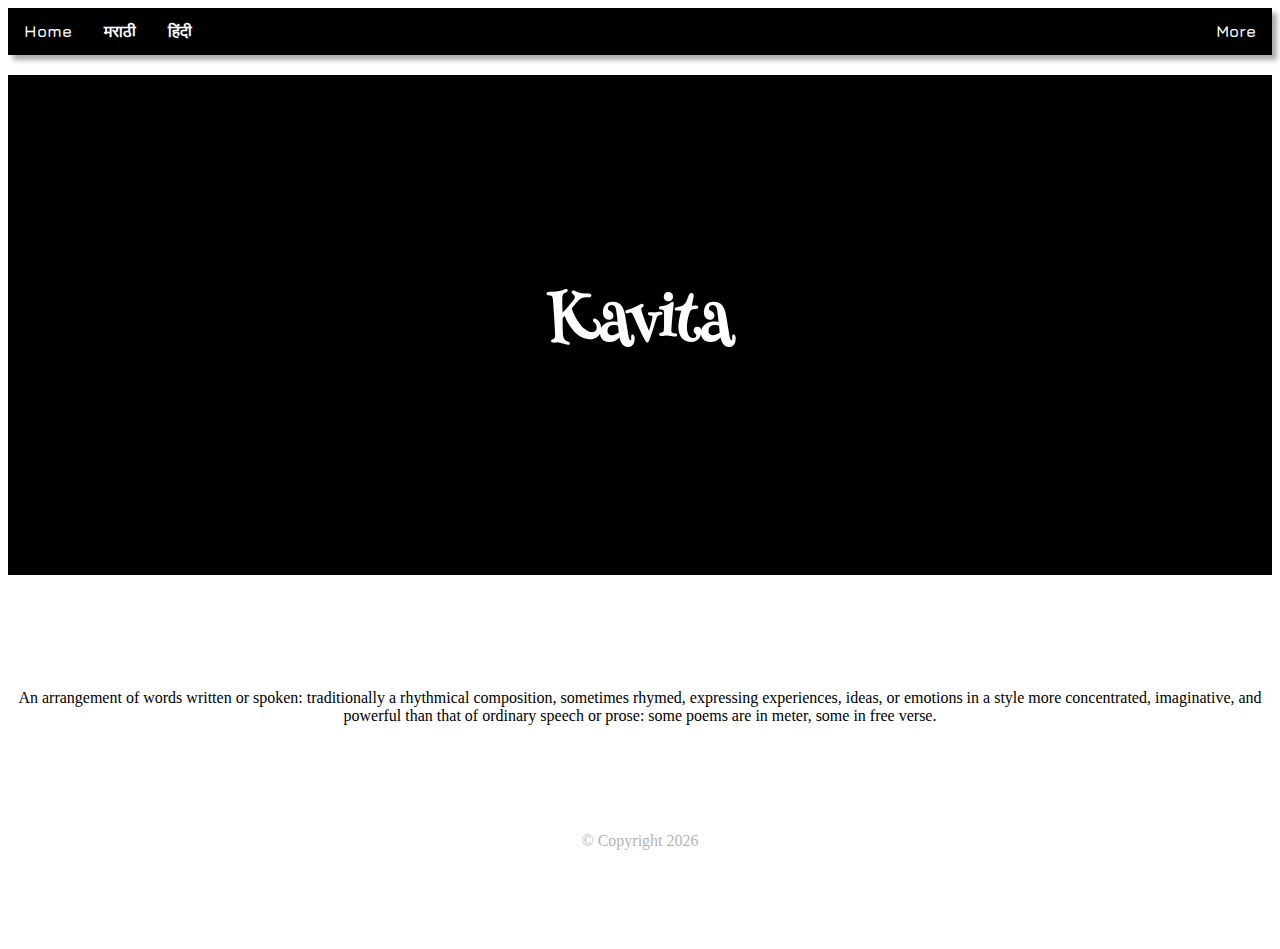
<file: index.html>
<!DOCTYPE html>
<html>

<head>
    <title>Home</title>
    <meta charset="utf-8">
    <meta http-equiv="X-UA-Compatible" content="IE=edge">
    <meta name="viewport" content="width=device-width, initial-scale=1.0">
    <link href="style.css" type="text/css" rel="stylesheet">
    <link rel="preconnect" href="https://fonts.gstatic.com">
    <link href="https://fonts.googleapis.com/css2?family=Jura:wght@300&display=swap" rel="stylesheet">
    <link rel="preconnect" href="https://fonts.gstatic.com">
    <link href="https://fonts.googleapis.com/css2?family=Henny+Penny&display=swap" rel="stylesheet">
</head>

<body>
    <div>
        <ul>
            <li><a href="#home">Home</a></li>
            <li><a href="marathi.html">मराठी</a></li>
            <li><a href="#contact">हिंदी</a></li>
            <li style="float:right"><a href="#about">More</a></li>
        </ul>
    </div>
    <div class="container-h">
        <h1 class="h1">Kavita</h1>
    </div>
    <div class="middle-container-h">
        <p class="p1">An arrangement of words written or spoken: traditionally a rhythmical composition, sometimes rhymed, expressing experiences, ideas, or emotions in a style more concentrated, imaginative, and powerful than that of ordinary speech or prose: some
            poems are in meter, some in free verse.</p>
    </div>
    <div class="bottom-container-h">
        <p class="">&copy; Copyright
            <script>
                document.write(new Date().getFullYear())
            </script>
        </p>
    </div>

</body>

</html>
</file>
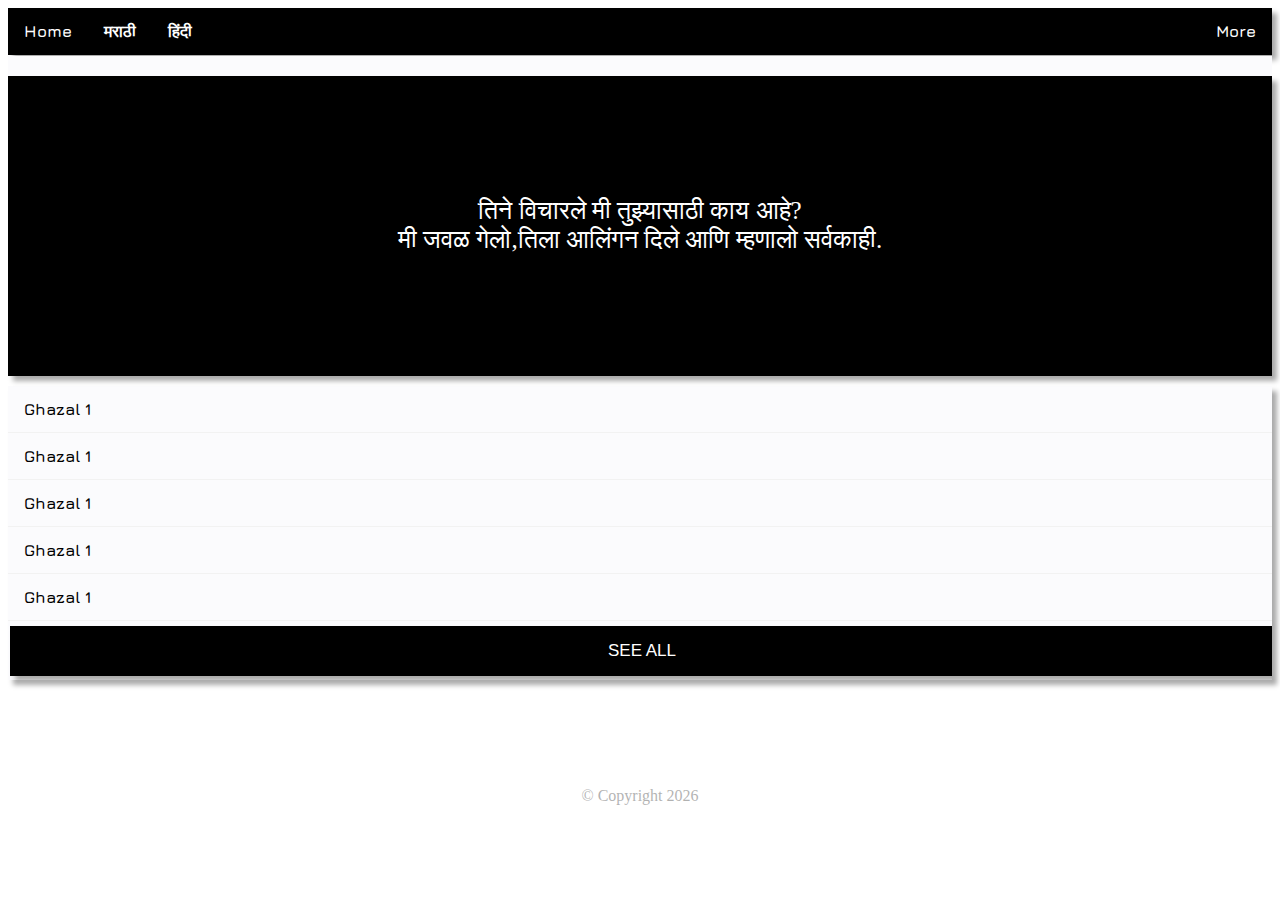
<file: mGazal.html>
<!DOCTYPE html>
<html>

<head>
    <title style="font-size:10px;">गझल</title>
    <meta http-equiv="X-UA-Compatible" content="IE=edge">
    <meta name="viewport" content="width=device-width, initial-scale=1">
    <link href="style.css" type="text/css" rel="stylesheet">
    <link rel="preconnect" href="https://fonts.gstatic.com">
    <link href="https://fonts.googleapis.com/css2?family=Jura:wght@300&display=swap" rel="stylesheet">
</head>

<body>
    <div class="navbar">
        <ul>
            <li><a href="index.html">Home</a></li>
            <li><a href="marathi.html">मराठी</a></li>
            <li><a href="#more">हिंदी</a></li>
            <li style="float:right"><a href="#about">More</a></li>
        </ul>
    </div>
    <div class="notification-container">
        <a href="#latest-updates" class="notification-content"></a>
    </div>
    <div class="shayari-container">
        <div class="shayari-content">
            <p class="sd">तिने विचारले मी तुझ्यासाठी काय आहे?<br> मी जवळ गेलो,तिला आलिंगन दिले आणि म्हणालो सर्वकाही.</p>
            <p class="sd">तुला माहित आहे का jaanu की मी काय चुकी केली..?<br>तुझ्याशी रोज़-रोज़ बोलून स्वतःला तुझी सवय करून घेतली…..</p>
            <p class="sd">कधीतरी मन उदास होते हळु हळु डोळ्यांना त्याची जाणीव होते<br> आपो आप पडतात डोळ्यांतुन अश्रू जेव्हा आपली माणस दुर असल्याची जाणीव होते</p>
        </div>
    </div>
    <div class="ghazal-container">
        <ul class="ghazal-ul">
            <li class="ghazal-li">
                <a href="index.html" class="ghazal-content">Ghazal 1</a>
            </li>
            <li class="ghazal-li">
                <a href="#" class="ghazal-content">Ghazal 1</a>
            </li>
            <li class="ghazal-li">
                <a href="#" class="ghazal-content">Ghazal 1</a>
            </li>
            <li class="ghazal-li">
                <a href="#" class="ghazal-content">Ghazal 1</a>
            </li>
            <li class="ghazal-li">
                <a href="#" class="ghazal-content">Ghazal 1</a>
            </li>
            <span id="text" style="display:none; transition-timing-function: ease-in-out;">
             <li class="ghazal-li">
                <a href="#" class="ghazal-content">Ghazal 1</a>
             </li>
             <li class="ghazal-li">
                <a href="#" class="ghazal-content">Ghazal 1</a>
            </li>
            <li class="ghazal-li">
                <a href="#" class="ghazal-content">Ghazal 1</a>
            </li>
            <li class="ghazal-li">
                <a href="#" class="ghazal-content">Ghazal 1</a>
            </li>
            <li class="ghazal-li">
                <a href="#" class="ghazal-content">Ghazal 1</a>
            </li>
            <li class="ghazal-li">
                <a href="#" class="ghazal-content">Ghazal 1</a>
            </li>
            <li class="ghazal-li">
                <a href="#" class="ghazal-content">Ghazal 1</a>
            </li>
            <li class="ghazal-li">
                <a href="#" class="ghazal-content">Ghazal 1</a>
            </li>
            <li class="ghazal-li">
                <a href="#" class="ghazal-content">Ghazal 1</a>
            </li>
            <li class="ghazal-li">
                <a href="#" class="ghazal-content">Ghazal 1</a>
            </li>
            <li class="ghazal-li">
                <a href="#" class="ghazal-content">Ghazal 1</a>
            </li>
            <li class="ghazal-li">
                <a href="#" class="ghazal-content">Ghazal 1</a>
            </li>
            <li class="ghazal-li">
                <a href="#" class="ghazal-content">Ghazal 1</a>
            </li>
         </span>
            <button onclick="checkClick()" id="btn">SEE ALL </button>
        </ul>
    </div>
    <div class="bottom-container-h">
        <p class="">&copy; Copyright
            <script>
                document.write(new Date().getFullYear())
            </script>
        </p>
    </div>
    <script>
        var count = 0;
        slideShow();

        function slideShow() {
            var model = document.getElementsByClassName("sd ");
            for (var i = 0; i < model.length; i++) {
                model[i].style.display = "none ";
            }
            count++;
            if (count > model.length) {
                count = 1;
            }
            model[count - 1].style.display = "block ";
            setTimeout(slideShow, 4000);
        }
        var btn = document.getElementById("btn");
        var moreText = document.getElementById("text");

        function checkClick() {
            if (moreText.style.display == "none") {
                more();
            } else if (moreText.style.display == "block") {
                less();
            } else {
                console.log("Else Command redirected");
            }
        }

        function more() {
            moreText.style.display = "block";
            btn.innerHTML = "SEE LESS";
        }

        function less() {
            moreText.style.display = "none";
            btn.innerHTML = "SEE ALL";
        }
    </script>
</body>

</html>
</file>
<file: style.css>
.body {
    margin: 0;
}

ul {
    list-style-type: none;
    margin: 0;
    padding: 0;
    overflow: hidden;
    background-color: black;
    box-shadow: 5px 5px 5px #aaaaaa;
}

li {
    float: left;
}

li a {
    display: block;
    color: white;
    text-align: center;
    padding: 14px 16px;
    text-decoration: none;
    font-family: 'Jura', sans-serif;
    font-weight: bold;
}

li a:hover {
    background-color: #AAAAAA;
    color: black;
}

.active {
    background-color: #DDDDDD;
    color: #333;
}

.container-h {
    width: 100%;
    height: 500px;
    background-color: black;
    line-height: 500px;
    margin-top: -20px;
    color: white;
}

.h1 {
    color: white;
    text-align: center;
    font-size: 60px;
    font-family: 'Henny Penny', cursive;
}

.h1-m {
    color: white;
    text-align: center;
    font-size: 60px;
    font-family: 'Halant', serif;
}

.h2 {
    font-family: 'Jura', sans-serif;
    text-align: center;
    font-size: 30px;
}

.p1 {
    text-align: center;
    font-size: 16px;
}

.bottom-container-h {
    height: 200px;
    margin-top: 1%;
    line-height: 200px;
    text-align: center;
    opacity: 0.30;
}

.middle-container-h {
    width: 100%;
    height: auto;
    background-color: white;
    margin-top: 9%;
}

.middle-container-card {
    width: 25%;
    height: auto;
    margin-top: 5%;
    float: left;
    text-align: center;
    line-height: 100px;
}

.middle-container-card-content {
    color: black;
    font-size: 28px;
}

.middle-container-ht {
    width: 100%;
    height: auto;
    text-align: center;
    background-color: ;
    margin-top: 1%;
}

.href {
    text-decoration: none;
    display: inline-block;
    background-color: black;
    width: 100%;
    margin-top: 5%;
    height: auto;
    line-height: 50px;
    color: white;
    font-family: 'Amita', cursive;
    font-size: 20px;
    box-shadow: 10px 10px 5px #aaaaaa;
}

.href:hover {
    background-color: #AAAAAA;
    color: black;
}

.notification-container {
    height: 20px;
    background-color: #fbfbfd;
    position: relative;
    margin-top: 1px;
    text-align: center;
}

.notification-content {
    font-size: 15px;
    background-color: #fbfbfd;
    width: 80%;
    margin: 0;
    position: absolute;
    top: 50%;
    left: 50%;
    -ms-transform: translate(-50%, -50%);
    transform: translate(-50%, -50%);
}

@media screen and (max-width:600px) {
    .notification-container {
        height: 20px;
        background-color: #fbfbfd;
        position: relative;
        margin-top: 1px;
        text-align: center;
    }
    .notification-content {
        font-size: 15px;
        background-color: #fbfbfd;
        width: 80%;
        margin: 0;
        position: absolute;
        top: 50%;
        left: 50%;
        -ms-transform: translate(-50%, -50%);
        transform: translate(-50%, -50%);
    }
    .shayari-container {
        background-color: black;
        height: 300px;
        position: relative;
        box-shadow: 5px 5px 5px #aaaaaa;
    }
    .shayari-content {
        margin: 0;
        position: absolute;
        top: 50%;
        left: 50%;
        -ms-transform: translate(-50%, -50%);
        transform: translate(-50%, -50%);
        font-size: 19px;
        width: 80%;
        text-align: center;
    }
    .ghazal-container {
        margin-top: 10px;
    }
    .ghazal-ul {
        background-color: #fbfbfd;
        width: 100%;
        box-shadow: 5px 5px 5px #aaaaaa;
    }
    .ghazal-content:hover {
        background-color: #AAAAAA;
        width: 100%;
    }
    .ghazal-content {
        color: black;
        float: left;
        text-align: left;
        width: 100%;
    }
    .ghazal-li {
        width: 100%;
        border-bottom: 1px solid #f2f2f2;
        font-size: 14px;
        font-style: normal;
        font-family: normal;
    }
    .container-h {
        height: 300px;
        line-height: 300px;
        width: 100%;
        background-color: black;
        margin-top: 20px
    }
    .h1 {
        font-size: 30px;
        color: white;
        text-align: center;
        font-family: 'Henny Penny', cursive;
    }
    .h1-m {
        font-size: 30px;
        color: white;
        text-align: center;
    }
    #more {
        display: none
    }
    button {
        background-color: black;
        border: none;
        color: white;
        padding: 15px 32px;
        text-align: center;
        text-decoration: none;
        display: inline-block;
        font-size: 16px;
        margin: 4px 2px;
        cursor: pointer;
        box-shadow: 5px 5px 5px #aaaaaa;
        width: 100%;
        margin-top: 5px;
    }
}

.shayari-container {
    background-color: black;
    height: 300px;
    position: relative;
    box-shadow: 5px 5px 5px #aaaaaa;
}

.shayari-content {
    margin: 0;
    position: absolute;
    top: 50%;
    left: 50%;
    -ms-transform: translate(-50%, -50%);
    transform: translate(-50%, -50%);
    font-size: 25px;
    width: 80%;
    text-align: center;
    color: white;
}

a {
    text-decoration: none;
}

button {
    background-color: black;
    border: none;
    color: white;
    padding: 15px 32px;
    text-align: center;
    text-decoration: none;
    display: inline-block;
    font-size: 17px;
    margin: 4px 2px;
    cursor: pointer;
    box-shadow: 5px 5px 5px #aaaaaa;
    width: 100%;
    margin-top: 5px;
}

.ghazal-container {
    margin-top: 10px;
}

.ghazal-ul {
    background-color: #fbfbfd;
    width: 100%;
    box-shadow: 5px 5px 5px #aaaaaa;
}

.ghazal-content:hover {
    background-color: #AAAAAA;
    width: 100%;
}

.ghazal-content {
    color: black;
    float: left;
    text-align: left;
    width: 100%;
}

.ghazal-li {
    width: 100%;
    border-bottom: 1px solid #f2f2f2;
    font-size: 16px;
    font-style: normal;
    font-family: normal;
}
</file>
